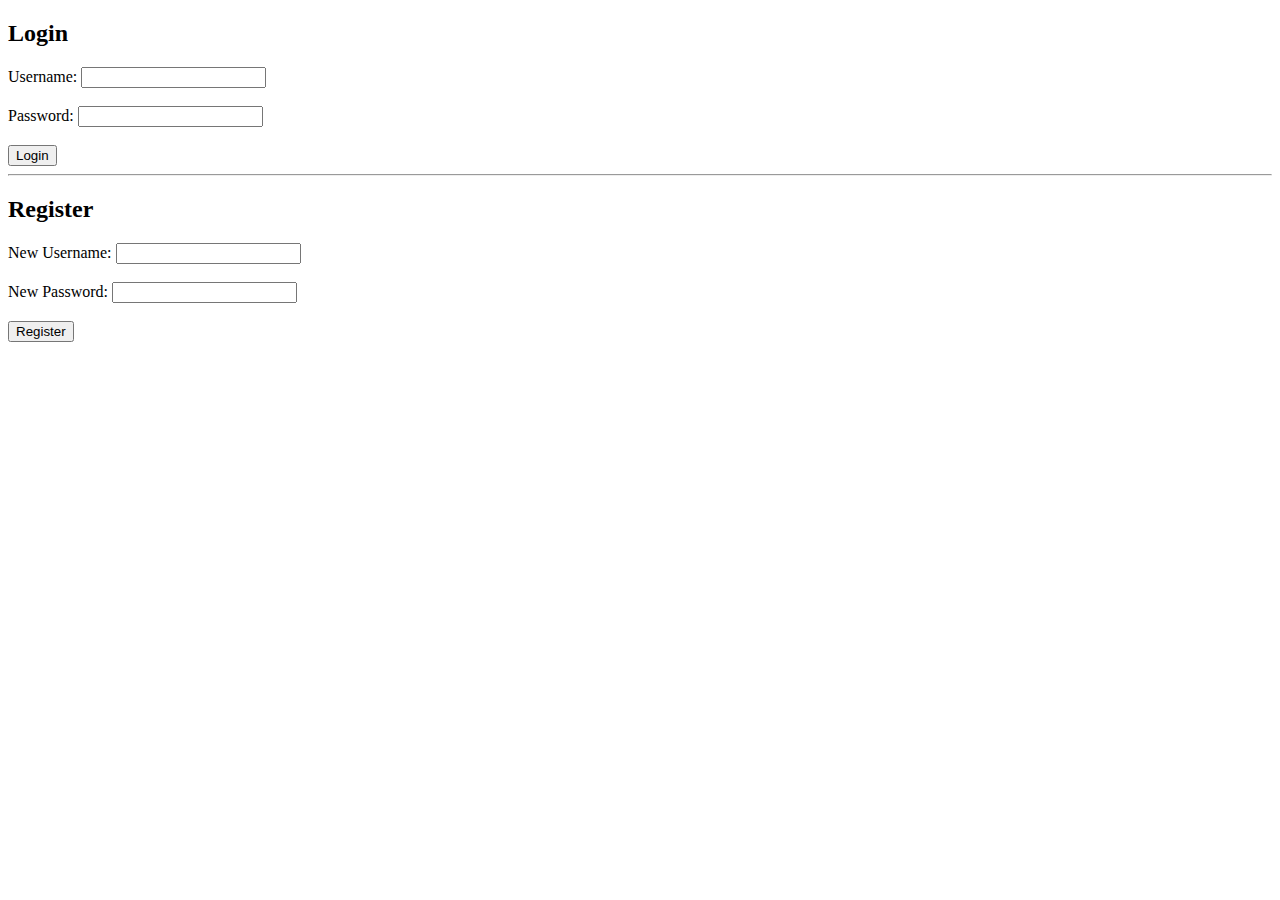
<file: Flask Application/templates/login.html>
<!DOCTYPE html>
<html>
<head>
    <title>Login</title>
</head>
<body>
    <h2>Login</h2>
    <form action="/login" method="POST">
        <label for="username">Username:</label>
        <input type="text" id="username" name="username" required><br><br>
        
        <label for="password">Password:</label>
        <input type="password" id="password" name="password" required><br><br>
        
        <input type="submit" value="Login">
    </form>
    <hr>
    
    <h2>Register</h2>
    <form action="/register" method="POST">
        <label for="new_username">New Username:</label>
        <input type="text" id="new_username" name="new_username" required><br><br>
        
        <label for="new_password">New Password:</label>
        <input type="password" id="new_password" name="new_password" required><br><br>
        
        <input type="submit" value="Register">
    </form>
</body>
</html>
</file>
